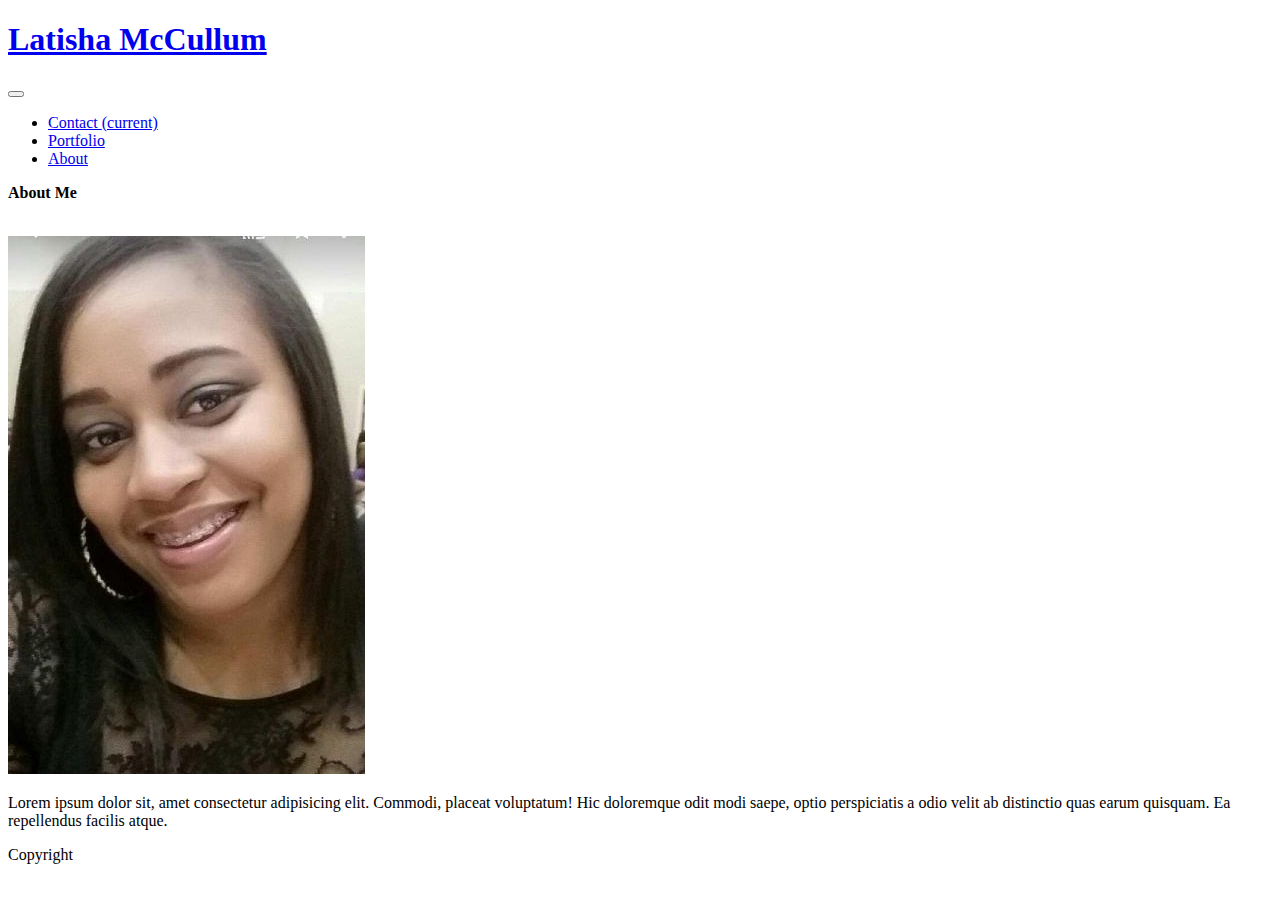
<file: index.html>
<!DOCTYPE html>
<html lang="en-us">

<head>
    <meta charset="UTF-8">
    <meta name="viewport" content="width=device-width, initial-scale=1.0">
    <link rel="stylesheet"
        href="https://unsplash.com/photos/LeG68PrXA6Y?utm_source=unsplash&utm_medium=referral&utm_content=creditShareLink">
    <link rel="stylesheet" href="https://cdn.jsdelivr.net/npm/bootstrap@4.5.3/dist/css/bootstrap.min.css"
        integrity="sha384-TX8t27EcRE3e/ihU7zmQxVncDAy5uIKz4rEkgIXeMed4M0jlfIDPvg6uqKI2xXr2" crossorigin="anonymous">
    <title>Bootstrap Responsive Portfolio</title>
</head>

<body>

    <!-- Navbar -->
    <nav class="navbar navbar-expand-lg navbar-light bg-primary">
        <a class="navbar-brand" href="index.html">
            <h1>Latisha McCullum</h1>
        </a>
        <button class="navbar-toggler" type="button" data-toggle="collapse" data-target="#navbarNav"
            aria-controls="navbarNav" aria-expanded="false" aria-label="Toggle navigation">
            <span class="navbar-toggler-icon"></span>
        </button>
        <div class="collapse navbar-collapse" id="navbarNav">
            <ul class="ml-auto navbar-nav">
                <li class="nav-item active">
                    <a class="nav-link" href="contact.html">Contact <span class="sr-only">(current)</span></a>
                </li>
                <li class="nav-item">
                    <a class="nav-link" href="portfolio.html">Portfolio</a>
                </li>
                <li class="nav-item">
                    <a class="nav-link" href="index.html">About</a>
                </li>
            </ul>
        </div>
    </nav>

   
    <div class="container">

    <!-- Contact Info -->

        <!-- Blank Space -->
        <div class="row">
            <div class="col-md-12"></div>
        </div>

        <!-- Contact -->
        <div class="row mt-4 mb-2">
            <div class="col-sm-1"></div>
            <div class="col-sm-6 bg-info text white">
                <form>
                    <strong>
                        <p>About Me</p>
                    </strong>
                    <br>
                </form>
            <div class="row">
                <div class="col-md-5"><img src="Assets/Portfolio Picture.jpg" class="float-left">
                <p>Lorem ipsum dolor sit, amet consectetur adipisicing elit. Commodi, placeat voluptatum! Hic doloremque odit modi saepe, optio perspiciatis a odio velit ab distinctio quas earum quisquam. Ea repellendus facilis atque.</p>

                </div>

            </div>
            </div>
            <div class="col-md-5"></div>
        </div>

        <!-- Responsive Layout -->

        <!-- Responsive Images -->

    </div>

    <!-- Footer -->

    <div class="col-sm-12 bg-primary text-light py-2 text-center mt-5">
        <p>Copyright</p>
    </div>
</body>

</html>
</file>
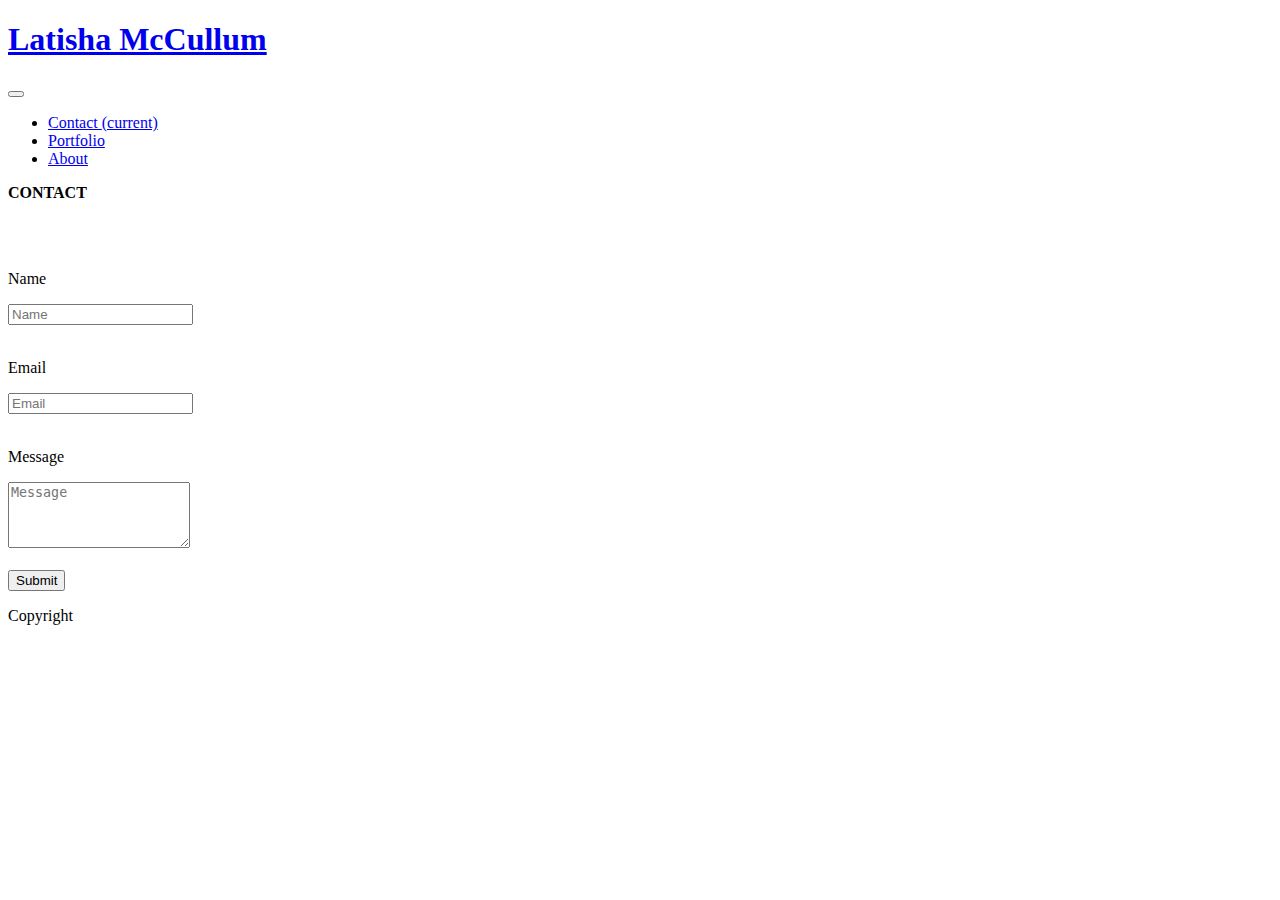
<file: contact.html>
<!DOCTYPE html>
<html lang="en-us">

<head>
    <meta charset="UTF-8">
    <meta name="viewport" content="width=device-width, initial-scale=1.0">
    <link rel="stylesheet"
        href="https://unsplash.com/photos/LeG68PrXA6Y?utm_source=unsplash&utm_medium=referral&utm_content=creditShareLink">
    <link rel="stylesheet" href="https://cdn.jsdelivr.net/npm/bootstrap@4.5.3/dist/css/bootstrap.min.css"
        integrity="sha384-TX8t27EcRE3e/ihU7zmQxVncDAy5uIKz4rEkgIXeMed4M0jlfIDPvg6uqKI2xXr2" crossorigin="anonymous">
    <title>Bootstrap Responsive Portfolio</title>
</head>

<body>

    <!-- Navbar -->
    <nav class="navbar navbar-expand-lg navbar-light bg-primary">
        <a class="navbar-brand" href="index.html">
            <h1>Latisha McCullum</h1>
        </a>
        <button class="navbar-toggler" type="button" data-toggle="collapse" data-target="#navbarNav"
            aria-controls="navbarNav" aria-expanded="false" aria-label="Toggle navigation">
            <span class="navbar-toggler-icon"></span>
        </button>
        <div class="collapse navbar-collapse" id="navbarNav">
            <ul class="ml-auto navbar-nav">
                <li class="nav-item active">
                    <a class="nav-link" href="contact.html">Contact <span class="sr-only">(current)</span></a>
                </li>
                <li class="nav-item">
                    <a class="nav-link" href="portfolio.html">Portfolio</a>
                </li>
                <li class="nav-item">
                    <a class="nav-link" href="index.html">About</a>
                </li>
            </ul>
        </div>
    </nav>

   
    <div class="container">

    <!-- Contact Info -->

        <!-- Blank Space -->
        <div class="row">
            <div class="col-md-12"></div>
        </div>

        <!-- Contact -->
        <div class="row mt-4 mb-2">
            <div class="col-sm-1"></div>
            <div class="col-sm-6 bg-info text white">
                <form>
                    <strong>
                        <p>CONTACT</p>
                    </strong>
                    <br>

                    <!-- Name -->
                    <br>
                    <p>Name</p>
                    <input type="text" class="form control" id="exampleFormCntrolInput2" placeholder="Name">
                    <br>

                    <!-- Email -->
                    <br>
                    <p>Email</p>
                    <input type="text" class="form control" id="exampleFormCntrolInput2" placeholder="Email">
                    <br>

                    <!-- Message -->
                    <br>
                    <p>Message</p>
                    <textarea rows="4" class="w-100" name="comment" placeholder="Message"></textarea>
                    <br>
                    
                    <!-- Submit -->
                    <br>
                    <input type="submit">
                    <br>
                </form>
            </div>
            <div class="col-md-5"></div>
        </div>

        <!-- Responsive Layout -->

        <!-- Responsive Images -->

    </div>

    <!-- Footer -->

    <div class="col-sm-12 bg-primary text-light py-2 text-center mt-5">
        <p>Copyright</p>
    </div>
</body>

</html>
</file>
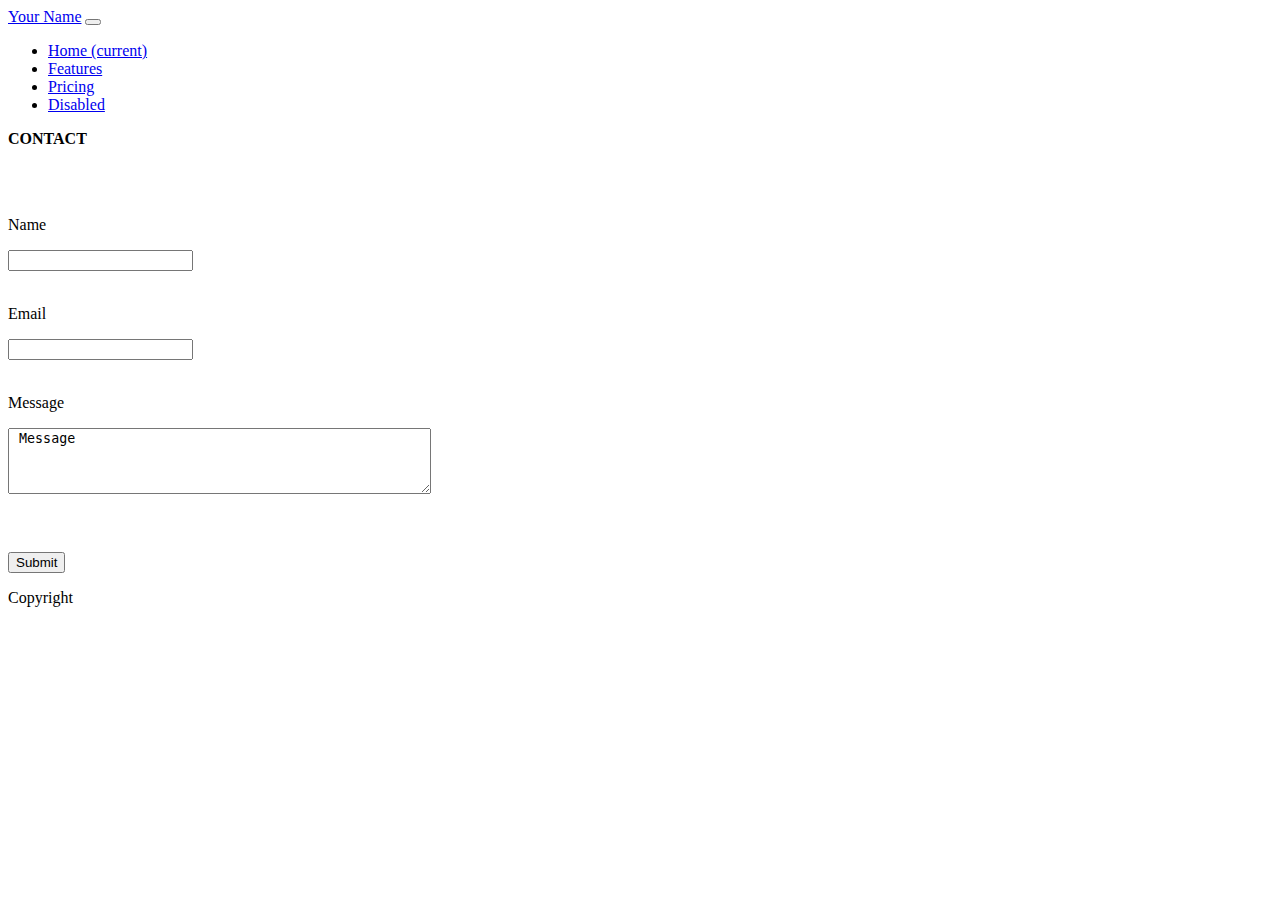
<file: Test/contact.html>
<!DOCTYPE html>
<html lang="en-us">

<head>
    <meta charset="UTF-8">
    <meta name="viewport" content="width=device-width, initial-scale=1.0">
    <link rel="stylesheet"
        href="https://unsplash.com/photos/LeG68PrXA6Y?utm_source=unsplash&utm_medium=referral&utm_content=creditShareLink">
    <link rel="stylesheet" href="https://cdn.jsdelivr.net/npm/bootstrap@4.5.3/dist/css/bootstrap.min.css"
        integrity="sha384-TX8t27EcRE3e/ihU7zmQxVncDAy5uIKz4rEkgIXeMed4M0jlfIDPvg6uqKI2xXr2" crossorigin="anonymous">
    <title>Bootstrap Responsive Portfolio</title>
</head>

<body>

    <!-- Navbar -->
    <nav class="navbar navbar-expand-lg navbar-light bg-light">
        <a class="navbar-brand" href="#">Your Name</a>
        <button class="navbar-toggler" type="button" data-toggle="collapse" data-target="#navbarNav" aria-controls="navbarNav" aria-expanded="false" aria-label="Toggle navigation">
          <span class="navbar-toggler-icon"></span>
        </button>
        <div class="collapse navbar-collapse" id="navbarNav">
          <ul class="ml-auto navbar-nav">
            <li class="nav-item active">
              <a class="nav-link" href="#">Home <span class="sr-only">(current)</span></a>
            </li>
            <li class="nav-item">
              <a class="nav-link" href="#">Features</a>
            </li>
            <li class="nav-item">
              <a class="nav-link" href="#">Pricing</a>
            </li>
            <li class="nav-item">
              <a class="nav-link disabled" href="#" tabindex="-1" aria-disabled="true">Disabled</a>
            </li>
          </ul>
        </div>
      </nav>

    <!-- <div>
        <div class="col-sm-9 bg-warning text-white"><strong>
                <h1>Latisha McCullum</h1>
            </strong></div>
        <div class="col-sm-3 bg-warning text-black">
            <p>Contact&nbsp;Portfolio&nbsp;About&nbsp;</p>
        </div>
    </div> -->
    <div class="container">

        <!-- Contact Info -->

        <!-- Blank Space -->
        <!-- <div class="row">
            <div class="col-md-12"></div>
        </div> -->

        <!-- Contact -->
        <div class="row mt-4">
            <div class="col-sm-3"></div>
            <div class="col-sm-6 bg-info text white">
                <form>
                    <strong>
                        <p>CONTACT</p>
                    </strong>
                    <br>

                    <!-- Name -->
                    <br>
                    <p>Name</p>

                    <input type="text">
                    <br>

                    <!-- Email -->
                    <br>
                    <p>Email</p>
                    <input type="text">
                    <br>

                    <!-- Message -->
                    <br>
                    <p>Message</p>
                    <textarea rows="4" cols="50" name="comment"> Message</textarea>
                    <br>
                    <br>
                    <br>
                    <!-- Submit -->
                    <br>
                    <input type="submit">
                    <br>
                </form>
            </div>
            <div class="col-4 col-md-6"></div>
        </div>

        <!-- Blank Space -->
        <div class="row">
            <div class="col-sm-12"></div>
        </div>

        <!-- Footer -->
        <div class="row">
            <div class="col-sm-12 bg-warning text black text-center">
                <p>Copyright</p>
            </div>





            <!-- Responsive Layout -->

            <!-- Responsive Images -->

        </div>
</body>

</html>
</file>
